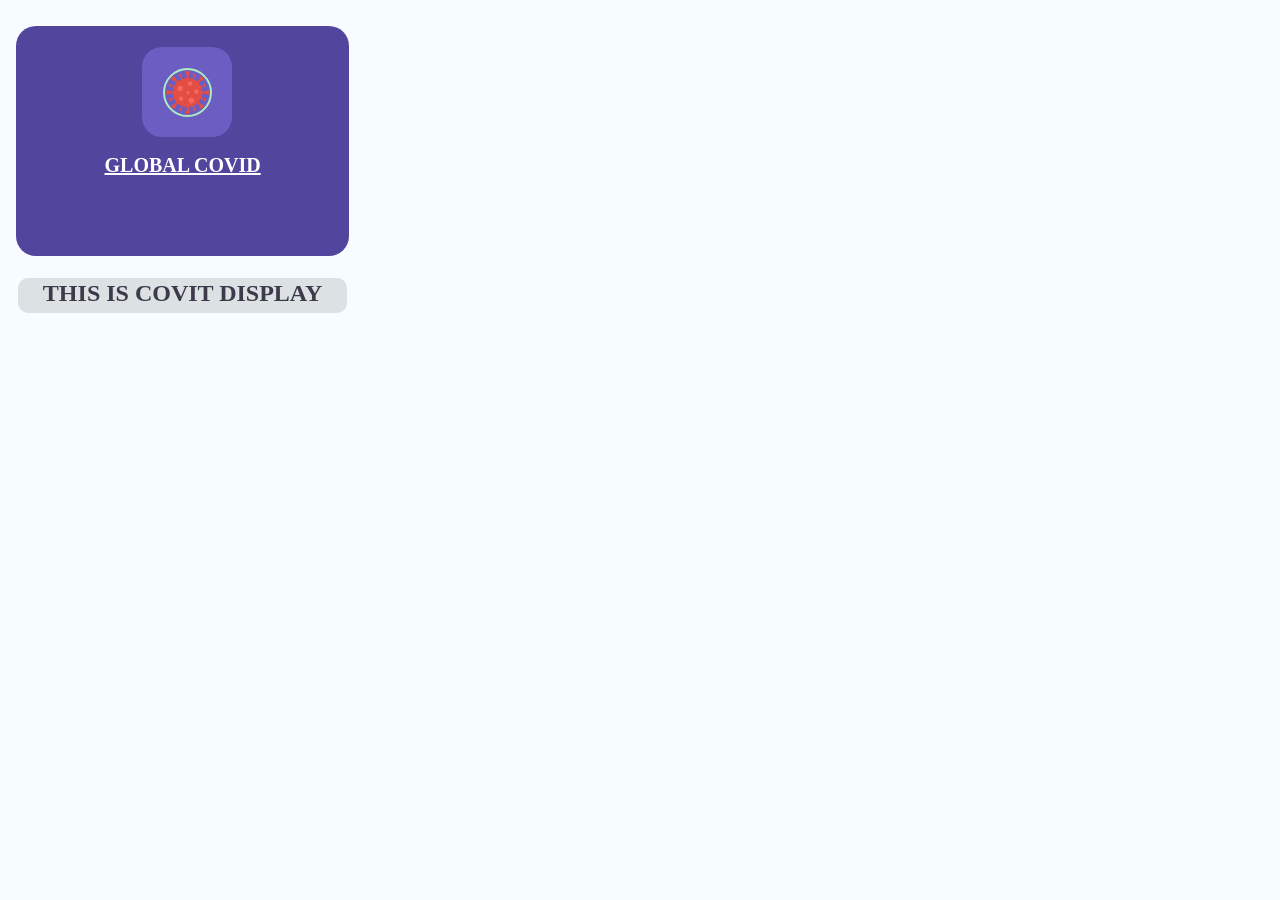
<file: index.html>
<!DOCTYPE html>
<html lang="en">
<head>
    <meta charset="UTF-8">
    <meta http-equiv="X-UA-Compatible" content="IE=edge">
    <meta name="viewport" content="width=device-width, initial-scale=1.0">
    <title>Document</title>
    <link rel="stylesheet" href="style.css">
    
</head>

<body class="body">

    <div class="container">

        <div class="display">
            <div class="logo">
                <div>
                     <img src="coronavirus.png">
                </div>
                        
            </div>

               
            <div class="word" >
                <h3>global covid</h3>
                <div class="count" id="worldnews" > </div>
            </div>
                                
 

        </div>



            <div class="box">
                <h2>this is covit display</h2>
                <div class="covit-19" id="covid">
                                        
            </div>



    </div>

            
    

    <script src="script.js"></script>

</body>
</html>
</file>
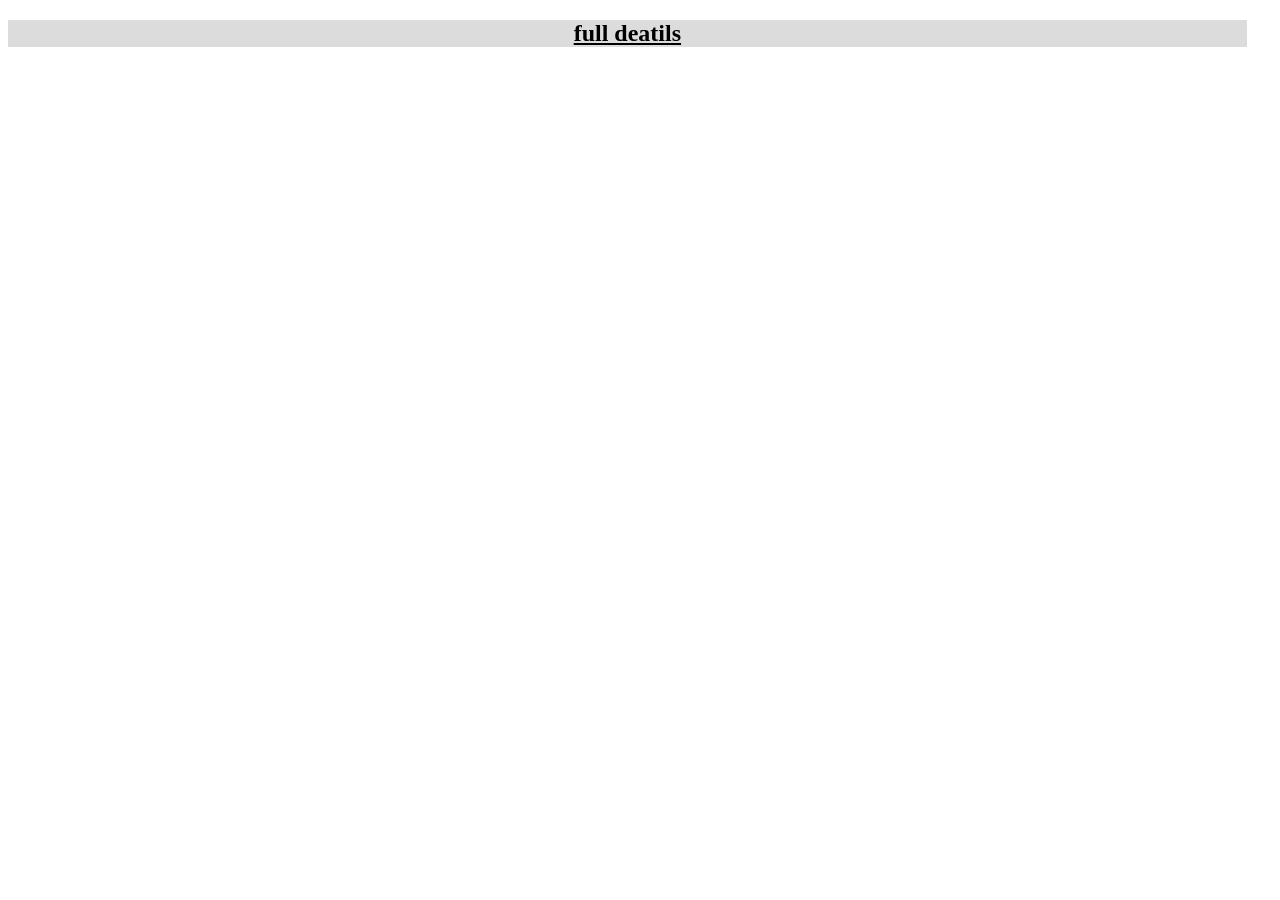
<file: newpag.html>
<!DOCTYPE html>
<html lang="en">

<head>
    <meta charset="UTF-8">
    <meta http-equiv="X-UA-Compatible" content="IE=edge">
    <meta name="viewport" content="width=device-width, initial-scale=1.0">
    <title>Document</title>
    <link rel="stylesheet" href="newpagstyle.css">
</head>

<body>

    <div class="container">

       <div class="hhh" > <h2>full deatils</h2> </div> 

        <div id="newpag">  </div>
    </div>
    
    

    <script src="newpag.js"></script>
</body>

</html>
</file>
<file: style.css>
.body{
    width: 340px;
    height: 670px;
    background: #F6FcFF;
    
}

.container{
    width:98%;
    height:90%;
    border:8px solid transparent;
    border-radius: 20px;
    
}
/*--------*/
.display{
    
    width: auto;
    height: 230px;
    background: #51459d;
    border-radius: 20px;
    position:relative;
    margin-top: 10px;
}
.logo{
    width: 30px;
    height: 30px;
    background: #6b5dc1;
    border-radius: 20px;
    text-align: center;
    padding: 30px;
    margin-left: 96px;
    display: inline-block;
    position: relative;
    left: 30px;
    top: 21px;
   
}

.logo img{

    width: 45px;
    height: 45px;
    border: 2px solid rgb(170, 235, 195);
    border-radius: 50%;
    position: absolute;
    left: 21px;
    top: 21px;
}

.word{
    text-align: center;
    padding: 0px;
    color: #fff;
}
.word h3{
    text-transform: uppercase;
    font-size: 20px;
    margin-top: 34px;
    text-decoration: underline;

}
.count{
    margin-top: -10px;
}

/*=============*/




.box{
   
    background: #FFFFF;
    padding-bottom:4px;
    border: 2px solid transparent;
    border-radius: 10px;
    color:#3d3b4b;
   
   
}

.box h2{
   
    background: #1e1e1e1e;
    padding-bottom:4px;
    border: 2px solid transparent;
    border-radius: 10px;
    color:#3d3b4b;
    text-transform: uppercase;
    text-align: center;
   
   
}

.itemAtag{
    display: block;
}
.item{
    /* width: 180px; */
    display: flex;
    background: #FFFFFF;
    color: #898a9c;
    padding: 5px;
    border: 5px solid transparent;
    border-radius: 20px;
    box-shadow: 1px 1px 7px 0px #0000005c;
    margin-bottom: 10px;
}

div#covid>div {
    display: flex;
    justify-content: space-between;
}
.item img{
    height: auto;
    width: 20px;
    padding: 13px;
    background: #3DD2BB;
    border-radius: 7px;
    margin-right: 10px;
}


/*-------newpag-------*/
</file>
<file: newpagstyle.css>
.container{
    width: 98%;
    height: auto;
    background: gainsboro;
}

.hhh h2{
    text-align: center;
    text-decoration: underline;
}


.newitem img{
    width: 300px;
    height: 150px;
    box-shadow: 1px 1px 5px 1px #bfddbf;
}

.newitem {
    display: block;
    background: #f9f0f000;
    color: #03062c;
    padding: 15px;
    border: 2px solid transparent;
    border-radius: 20px;
    box-shadow: 0px 1px 4px -2px #0000005c;
    margin-bottom: 10px;
    font-size: 18px;
}

.deatils{
    display: list-item;
    margin: 8px 25px -25px 26px;
    background: #becfbe2b;
    border-radius: 14px;
    box-shadow: 4px 1px 1px -5px #b7afa3;
</file>
